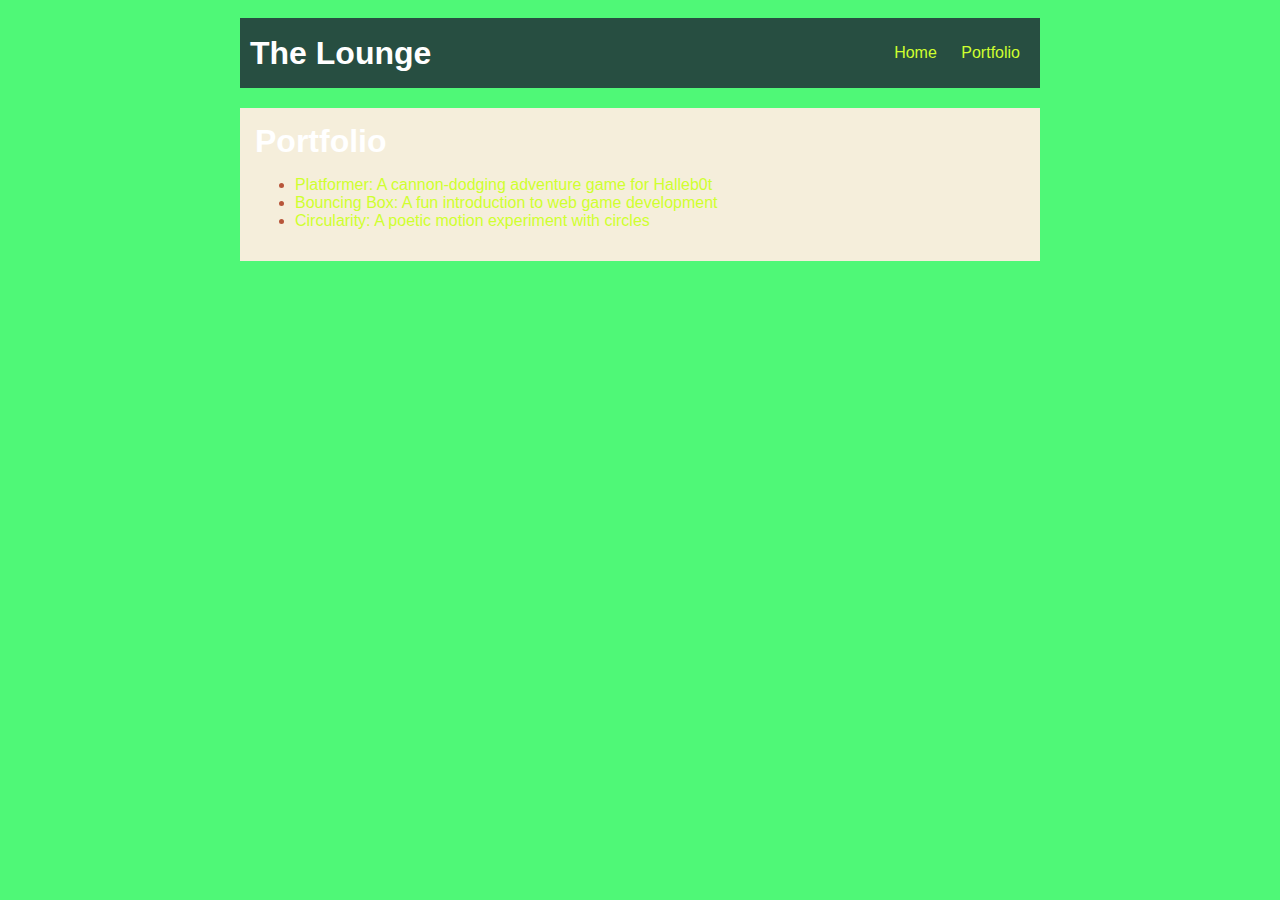
<file: portfolio.html>
<!DOCTYPE html>
<html>
  <head>
    <title>The Lounge </title>
    <link rel="stylesheet" href="style.css" />
</head>

  <body>
    <!-- All content goes here -->
    <div id="all-contents">
    <nav>
<h1>The Lounge</h1>
<ul class="nav-ul">
<li class="nav-li">
  <a href="index.html">Home</a>
</li>
<li class="nav-li">
  <a href="portfolio.html">Portfolio</a>
</li>
</ul>
    </nav>
   
    <main>
<div class="content">
    <h1>Portfolio</h1>
    <ul id="portfolio">

   
  
    <li>
  <a href="fsd-projects/platformer/">Platformer: A cannon-dodging adventure game for Halleb0t</a>
</li>
<li>
  <a href="fsd-projects/bouncing-box/">Bouncing Box: A fun introduction to web game development</a>
</li>
<li>
  <a href="fsd-projects/circularity/">Circularity: A poetic motion experiment with circles</a>
</li>
</ul>
    </div>
    
    </main> 
    </div> 
  </body>
</html>
</file>
<file: style.css>
body {
    background: rgb(79, 248, 119);
    color: rgb(183, 85, 58);
    padding: 10px;
    font-family: Arial, sans-serif;
}

#all-contents {
    max-width: 800px;
    margin: auto;
}

/* navigation menu */
nav {
    background: rgb(39, 78, 65);
    margin: 0 auto;
    display: flex;
    padding: 10px;
    margin-bottom: 20px;
}

h1 {
    display: flex;
    align-items: center;
    color: white;
    flex: 1;
    margin: 0;
}

#nav-ul {
    list-style-type: none;
    margin: 0;
    padding: 0;
    display: flex;
}

.nav-li {
    display: inline-block;
    padding: 0 10px;
}

a {
    text-decoration: none;
    color: #cfff2f;
}

/* main container area beneath menu */
main {
    background: rgb(245, 238, 219);
    display: flex;
    margin-top: 20px;
}

.sidebar {
    margin-right: 25px;
    padding: 10px;
}

.sidebar-img {
    width: 200px;
}

.content {
    flex: 1;
    padding: 15px;
}

/* interests section styles */
#interests {
    border: 4px silver ridge;
    padding: 8px;
    margin-top: 20px;
}

h2, h3 {
    margin: 0px;
}
</file>
